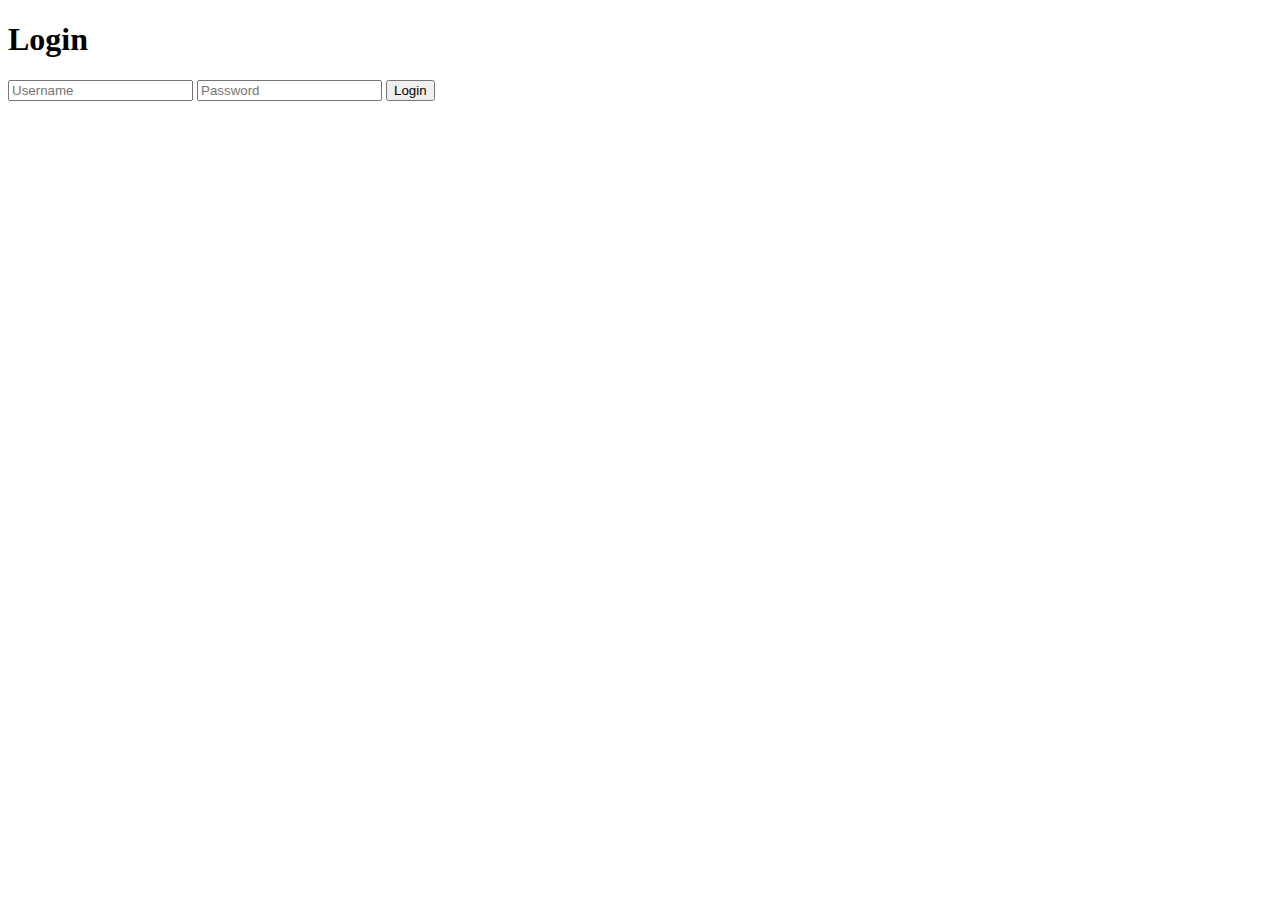
<file: index2.html>
<!DOCTYPE html>
<html lang="en">
<head>
    <meta charset="UTF-8">
    <meta name="viewport" content="width=device-width, initial-scale=1.0">
    <title>Document</title>
</head>
<body>
    <h1>Login</h1>
    <form method="POST">
        <input type="text" name="username" placeholder="Username" required>
        <input type="password" name="password" placeholder="Password" required>
        <button type="submit">Login</button>
    </form>
</body>
</html>
</file>
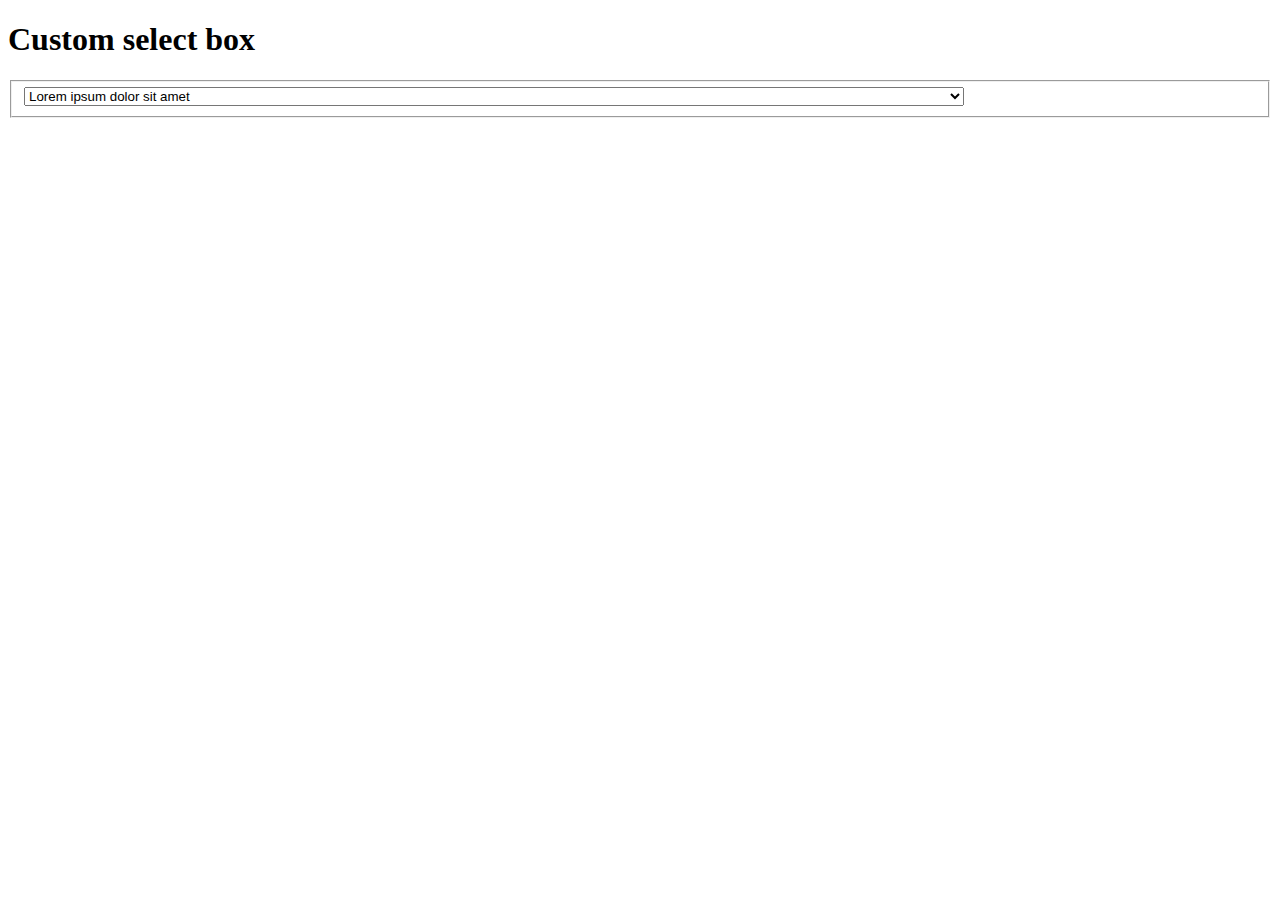
<file: page.html>
<!DOCTYPE html>
<html lang="en">
<head>
    <meta charset="UTF-8">
    <meta name="viewport" content="width=device-width, initial-scale=1.0">
    <title>Document</title>
    <link rel="stylesheet" href="/style.css">
    <link rel="stylesheet" href="/index.js">
</head>
<body>
    <div class="custom-select-content-wrapper">
		<div class="custom-select-form-wrapper">
			
			<h1 class="custom-select-heading">Custom select box</h1>
			<form action="#">
				<fieldset>
					<select name="sources" id="sources" class="custom-select sources" data-placeholder="Select box">
						<option value="profile">Lorem ipsum dolor sit amet</option>
						<option value="word">	Consectetur adipisicing elit</option>
						<option value="hashtag">Lorem ipsum dolor sit amet consectetur adipisicing elit. Vitae unde voluptate cumque dolores quod veritatis repudiandae laborum eaque, corrupti architecto.</option>
					</select>
				</fieldset>
			</form>

		</div>
	</div>
	
	<script src="https://ajax.googleapis.com/ajax/libs/jquery/2.2.4/jquery.min.js"></script>
</body>
</html>
</file>
<file: style.css>
.body {
    margin: 0;
    padding: 0;
    font-family: Arial, Helvetica, sans-serif;
}

.header {
    font-size: 100%;
    color: darkorchid;
}
</file>
